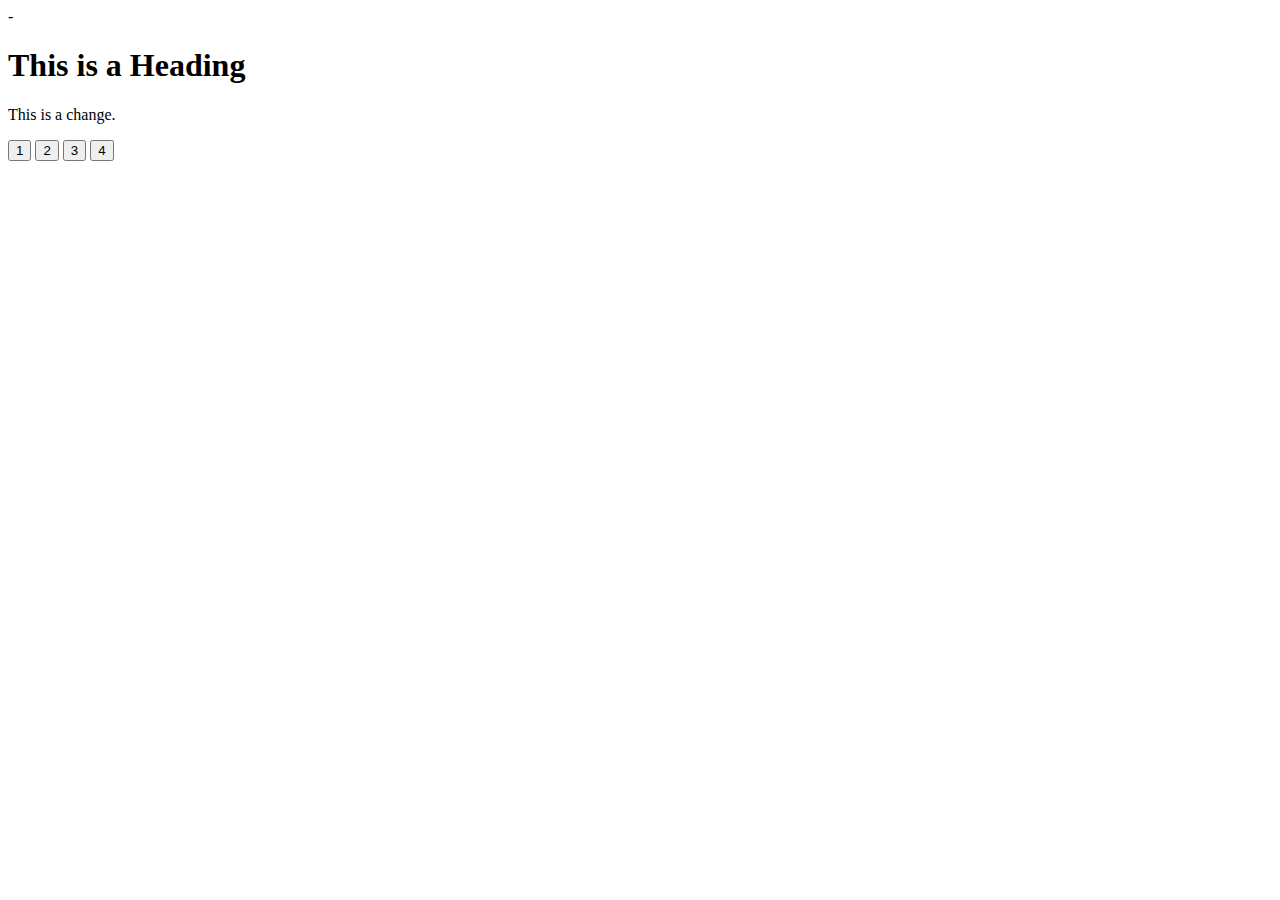
<file: index.html>
<!DOCTYPE html>
<html>
<head>
    <style>
        /*#myButton {
            background-color: red;
        }*/

        /*body {
            background-color: brown;
        }*/

    </style>

    <title>Page Title</title>
</head>
<body>

 -<h1>This is a Heading</h1>
    <p>This is a change.</p>


    <button id="Button1" >1</button>
    <button id="Button2" >2</button>
    <button id="Button3" >3</button>
    <button id="Button4" >4</button>

    <div id ="outputText"> </div>

    <p id="demo"></p>

    <script>
    
    document.getElementById("Button1").addEventListener("click", function() {
        
        document.getElementById("outputText").innerHTML = "Test1";

        var context = new AudioContext(),
        sound = new Audio("sounds/sound1.wav"),
        soundNote = context.createMediaElementSource(sound);
        var gainNode = context.createGain();

        gainNode.gain.value = 0.8;

        soundNote.connect(gainNode);
        gainNode.connect(context.destination);

        sound.play();
    });

    document.getElementById("Button2").addEventListener("click", function() {
        
        document.getElementById("outputText").innerHTML = "Test2";

        var context = new AudioContext(),
        sound = new Audio("sounds/sound2.wav"),
        soundNote = context.createMediaElementSource(sound);
        var gainNode = context.createGain();

        gainNode.gain.value = 0.8;

        soundNote.connect(gainNode);
        gainNode.connect(context.destination);

        sound.play();
    });
        
    document.getElementById("Button3").addEventListener("click", function() {
        
        document.getElementById("outputText").innerHTML = "Test3";

        var context = new AudioContext(),
        sound = new Audio("sounds/sound3.wav"),
        soundNote = context.createMediaElementSource(sound);
        var gainNode = context.createGain();

        gainNode.gain.value = 0.8;

        soundNote.connect(gainNode);
        gainNode.connect(context.destination);

        sound.play();
    });
        
    document.getElementById("Button4").addEventListener("click", function() {
        
        document.getElementById("outputText").innerHTML = "Test4";

        var context = new AudioContext(),
        sound = new Audio("sounds/sound4.wav"),
        soundNote = context.createMediaElementSource(sound);
        var gainNode = context.createGain();

        gainNode.gain.value = 0.8;

        soundNote.connect(gainNode);
        gainNode.connect(context.destination);

        sound.play();
    });




    

    </script>

</body>
</html>
</file>
